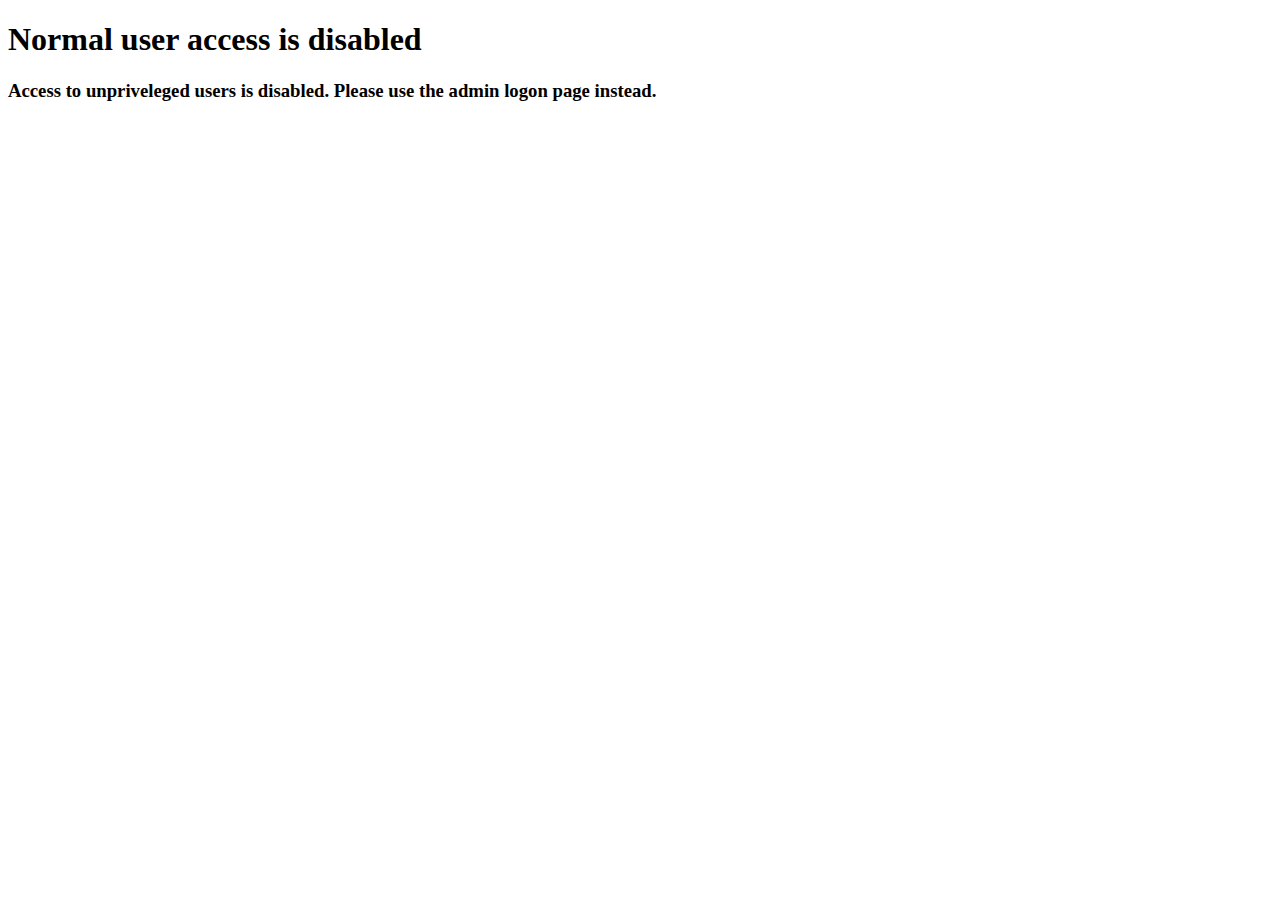
<file: login/index.html>
<!DOCTYPE htmL>

<html lang="en">
	<head>
		<meta charset="UTF-8" />
		<title>Disallowed</title>
	</head>

	<body>
		<h1>Normal user access is disabled</h1>
		<h3>Access to unpriveleged users is disabled. Please use the admin logon page instead.</h3>
	</body>
</html>
</file>
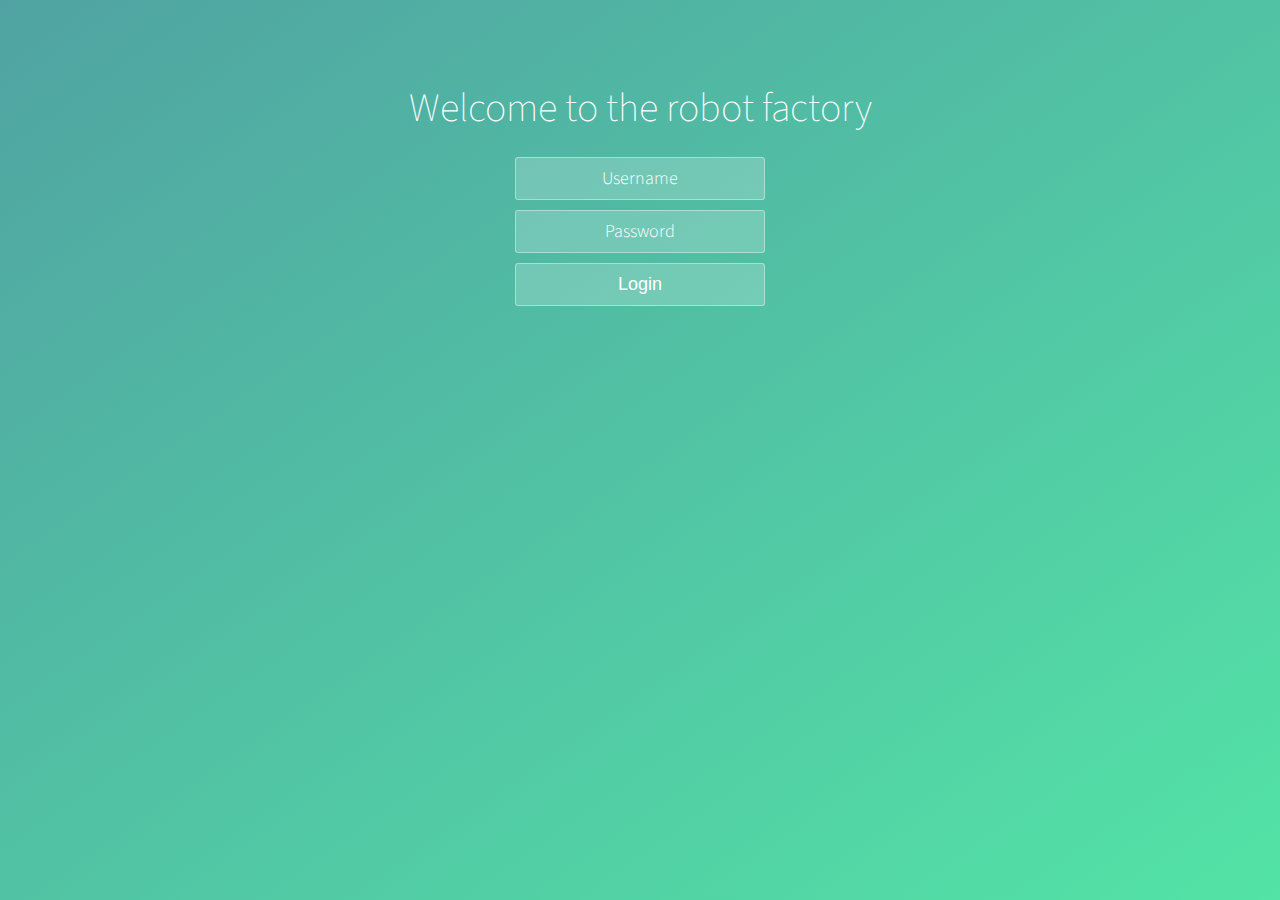
<file: login/adminlogonpage.html>
<!DOCTYPE html>
<html>
  <head>
    <meta charset="utf-8" />
    <title>Login</title>
    <link rel="stylesheet" href="style.css" />
  </head>
  <body class="wrapper">
    <div class="wrapper">
    	<div class="container">
      <h1 class="hidden" id="warning"></h1>

    		<h1>Welcome to the robot factory</h1>
    		<form class="form" method="post" onsubmit="return submitform(this)">
      		<input type="text" placeholder="Username" name="username" id="username"/>
    			<input type="password" placeholder="Password" name="password" id="password" />
    			<input type="submit" id="login-button" name="login-button" value="Login" />
    		</form>
    	</div>

    	<ul class="bg-bubbles">
    		<li></li>
    		<li></li>
    		<li></li>
    		<li></li>
    		<li></li>
    		<li></li>
    		<li></li>
    		<li></li>
    		<li></li>
    		<li></li>
    	</ul>

    </div>
    <script type="text/javascript">
      admin_username = "admin"
      admin_password = "S3cUr3P4sSw0rd123456"
    </script>
    <script type="text/javascript">
      function submitform(e) {
        y = e
        console.log(e.password.value)
        if (e.username.value === admin_username && e.password.value === admin_password) {
          window.location.href = "9872c8ed92565b3e420acbcf5a206689.txt";
        }
        document.getElementById("warning").innerHTML = "Wrong password/username"
        return false
      }
    </script>
  </body>
</html>
</file>
<file: login/style.css>
@import url(https://fonts.googleapis.com/css?family=Source+Sans+Pro:200,300);
* {
  box-sizing: border-box;
  margin: 0;
  padding: 0;
  font-weight: 300;
}
body {
  font-family: 'Source Sans Pro', sans-serif;
  color: white;
  font-weight: 300;
}
body ::-webkit-input-placeholder {
  /* WebKit browsers */
  font-family: 'Source Sans Pro', sans-serif;
  color: white;
  font-weight: 300;
}
body :-moz-placeholder {
  /* Mozilla Firefox 4 to 18 */
  font-family: 'Source Sans Pro', sans-serif;
  color: white;
  opacity: 1;
  font-weight: 300;
}
body ::-moz-placeholder {
  /* Mozilla Firefox 19+ */
  font-family: 'Source Sans Pro', sans-serif;
  color: white;
  opacity: 1;
  font-weight: 300;
}
body :-ms-input-placeholder {
  /* Internet Explorer 10+ */
  font-family: 'Source Sans Pro', sans-serif;
  color: white;
  font-weight: 300;
}
.wrapper {
  background: #50a3a2;
  background: linear-gradient(to bottom right, #50a3a2 0%, #53e3a6 100%);
  position: absolute;
  left: 0;
  width: 100%;
  height: 100%;
  overflow: hidden;
}
.wrapper.form-success .container h1 {
  -webkit-transform: translateY(85px);
          transform: translateY(85px);
}
.container {
  max-width: 600px;
  margin: 0 auto;
  padding: 80px 0;
  height: 400px;
  text-align: center;
}
.container h1 {
  font-size: 40px;
  transition-duration: 1s;
  transition-timing-function: ease-in-put;
  font-weight: 200;
}
form {
  padding: 20px 0;
  position: relative;
  z-index: 2;
}
form input {
  -webkit-appearance: none;
     -moz-appearance: none;
          appearance: none;
  outline: 0;
  border: 1px solid rgba(255, 255, 255, 0.4);
  background-color: rgba(255, 255, 255, 0.2);
  width: 250px;
  border-radius: 3px;
  padding: 10px 15px;
  margin: 0 auto 10px auto;
  display: block;
  text-align: center;
  font-size: 18px;
  color: white;
  transition-duration: 0.25s;
  font-weight: 300;
}
form input:hover {
  background-color: rgba(255, 255, 255, 0.4);
}
form input:focus {
  background-color: white;
  width: 300px;
  color: #53e3a6;
}
form button {
  -webkit-appearance: none;
     -moz-appearance: none;
          appearance: none;
  outline: 0;
  background-color: white;
  border: 0;
  padding: 10px 15px;
  color: #53e3a6;
  border-radius: 3px;
  width: 250px;
  cursor: pointer;
  font-size: 18px;
  transition-duration: 0.25s;
}
form button:hover {
  background-color: #f5f7f9;
}
.bg-bubbles {
  position: absolute;
  top: 0;
  left: 0;
  width: 100%;
  height: 100%;
  z-index: 1;
}
.bg-bubbles li {
  position: absolute;
  list-style: none;
  display: block;
  width: 40px;
  height: 40px;
  background-color: rgba(255, 255, 255, 0.15);
  bottom: -160px;
  -webkit-animation: square 25s infinite;
  animation: square 25s infinite;
  transition-timing-function: linear;
}
.bg-bubbles li:nth-child(1) {
  left: 10%;
}
.bg-bubbles li:nth-child(2) {
  left: 20%;
  width: 80px;
  height: 80px;
  -webkit-animation-delay: 2s;
          animation-delay: 2s;
  -webkit-animation-duration: 17s;
          animation-duration: 17s;
}
.bg-bubbles li:nth-child(3) {
  left: 25%;
  -webkit-animation-delay: 4s;
          animation-delay: 4s;
}
.bg-bubbles li:nth-child(4) {
  left: 40%;
  width: 60px;
  height: 60px;
  -webkit-animation-duration: 22s;
          animation-duration: 22s;
  background-color: rgba(255, 255, 255, 0.25);
}
.bg-bubbles li:nth-child(5) {
  left: 70%;
}
.bg-bubbles li:nth-child(6) {
  left: 80%;
  width: 120px;
  height: 120px;
  -webkit-animation-delay: 3s;
          animation-delay: 3s;
  background-color: rgba(255, 255, 255, 0.2);
}
.bg-bubbles li:nth-child(7) {
  left: 32%;
  width: 160px;
  height: 160px;
  -webkit-animation-delay: 7s;
          animation-delay: 7s;
}
.bg-bubbles li:nth-child(8) {
  left: 55%;
  width: 20px;
  height: 20px;
  -webkit-animation-delay: 15s;
          animation-delay: 15s;
  -webkit-animation-duration: 40s;
          animation-duration: 40s;
}
.bg-bubbles li:nth-child(9) {
  left: 25%;
  width: 10px;
  height: 10px;
  -webkit-animation-delay: 2s;
          animation-delay: 2s;
  -webkit-animation-duration: 40s;
          animation-duration: 40s;
  background-color: rgba(255, 255, 255, 0.3);
}
.bg-bubbles li:nth-child(10) {
  left: 90%;
  width: 160px;
  height: 160px;
  -webkit-animation-delay: 11s;
          animation-delay: 11s;
}
@-webkit-keyframes square {
  0% {
    -webkit-transform: translateY(0);
            transform: translateY(0);
  }
  100% {
    -webkit-transform: translateY(-700px) rotate(600deg);
            transform: translateY(-700px) rotate(600deg);
  }
}
@keyframes square {
  0% {
    -webkit-transform: translateY(0);
            transform: translateY(0);
  }
  100% {
    -webkit-transform: translateY(-700px) rotate(600deg);
            transform: translateY(-700px) rotate(600deg);
  }
}
</file>
